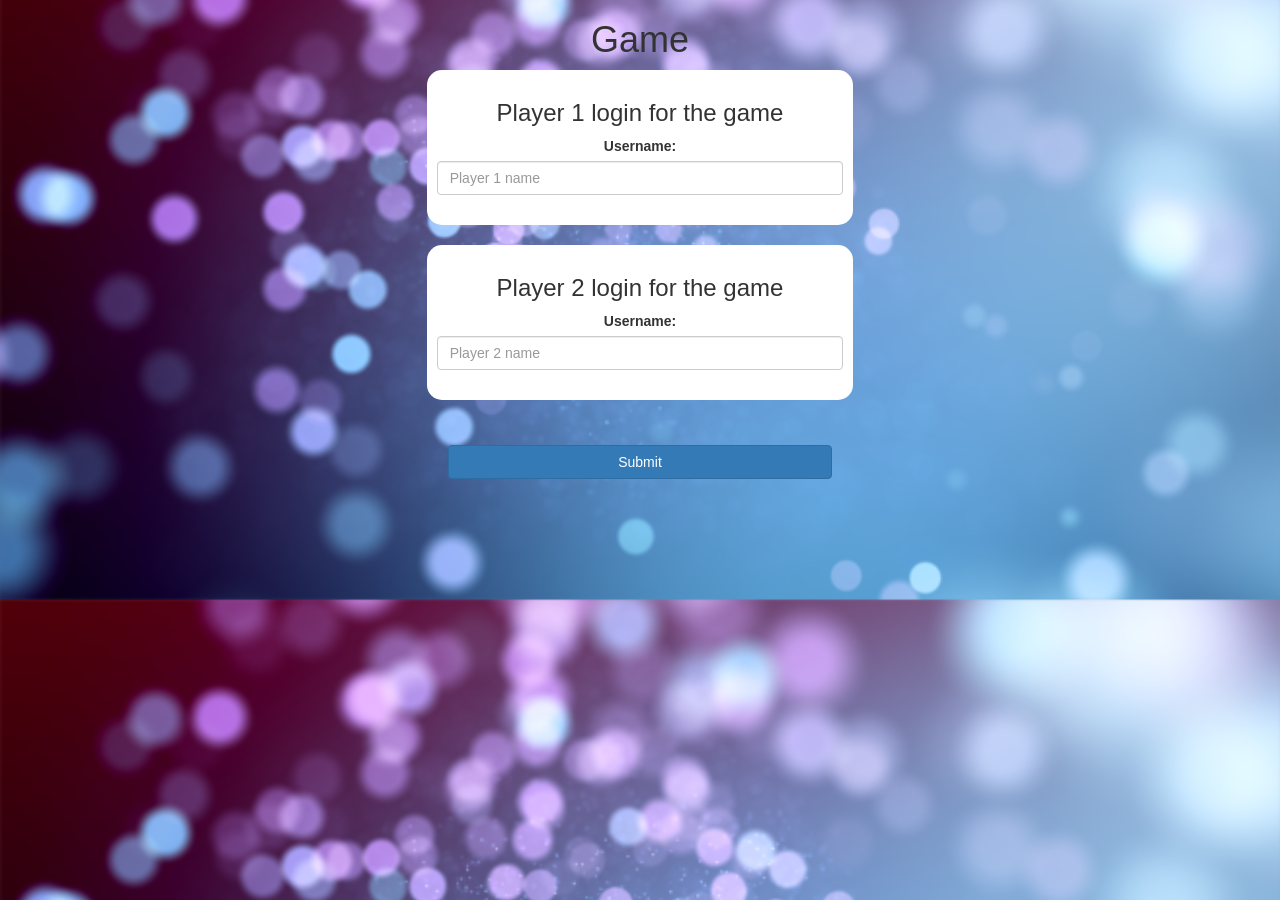
<file: index.html>
<!DOCTYPE html>
<html>
<head>
	<title>Guess The Word</title>

<meta name="viewport" content="width=device-width, initial-scale=1">
<link rel="stylesheet" href="https://maxcdn.bootstrapcdn.com/bootstrap/3.4.0/css/bootstrap.min.css">
<script src="https://ajax.googleapis.com/ajax/libs/jquery/3.4.1/jquery.min.js"></script>
<script src="https://maxcdn.bootstrapcdn.com/bootstrap/3.4.0/js/bootstrap.min.js"></script>

<link rel="stylesheet" type="text/css" href="style.css">

<script src="game_login.js"></script>
</head>
<body class="body_background">
	<center>
		<h1>Game</h1>
		<div class="col-lg-4 col-sm-8 col-xs-11 login_div1">
			<h3>Player 1 login for the game</h3>
			<label>Username: </label>
			<input type="text" id="playerNameInput" class="form-control" placeholder="Player 1 name">
			<br>
		</div>
		<br>
		<div class="col-lg-4 col-sm-8 col-xs-11 login_div2">
			<h3>Player 2 login for the game</h3>
			<label>Username: </label>
			<input type="text" id="player2NameInput" class="form-control" placeholder="Player 2 name">
			<br>
		</div>
		<button style="width:30%; margin-top:45px;" class="btn btn-primary" onclick="addUser()">Submit</button>
	</center>
</body>
</html>
</file>
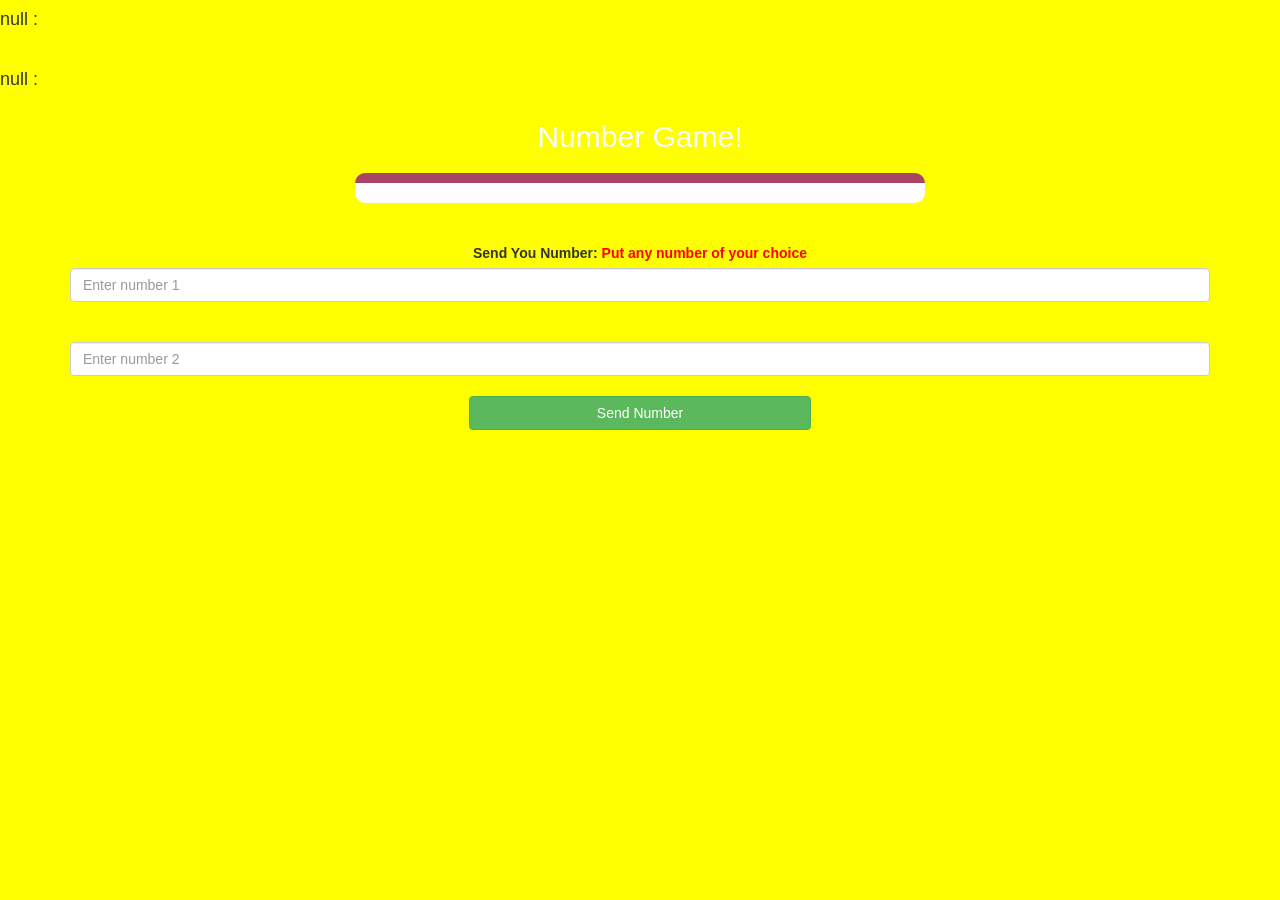
<file: game_page.html>
<!DOCTYPE html>
<html>
<head>
	<title>Math  Quiz</title>

<meta name="viewport" content="width=device-width, initial-scale=1">
<link rel="stylesheet" href="https://maxcdn.bootstrapcdn.com/bootstrap/3.4.0/css/bootstrap.min.css">
<script src="https://ajax.googleapis.com/ajax/libs/jquery/3.4.1/jquery.min.js"></script>
<script src="https://maxcdn.bootstrapcdn.com/bootstrap/3.4.0/js/bootstrap.min.js"></script>

<link rel="stylesheet" type="text/css" href="style.css">
</head>
<body id="gamePageBody">
	<h4 id="player1Name"><span id="player1Score"></span></h4>
		<br>
		<h4 id="player2Name"><span id="player2Score"></span></h4>

<div class="container">
	<center>
		<h2 style="color: white;"> Number Game!</h2>
		<h3 id="playerQuestion"></h3>
		<h3 id="playerAnswer"></h3>
		<div id="output" class="col-lg-6">	
		</div>
		
		<br>
		<br>
		<label>Send You Number: <b style="color: red">Put any number of your choice</b></label>

		<br>

		<input type="text" id="number1" class="form-control" placeholder="Enter number 1">
		<br>
		<br>
		<input type="text" id="number2" class="form-control" placeholder="Enter number 2">

		<br>

		<button onclick="send()" class="btn btn-success" style="width:30%;">Send Number</button>


	</center>
</div>

<script src="game_page.js"></script>
</body>
</html>
</file>
<file: style.css>
.body_background {
	background-image: url("bg.png");
	background-position: center;
	background-size: cover;
}
.login_div1 , .login_div2
	{
		background: white;
		padding: 10px;
		float: none;
		border-radius: 15px;
	}
	
#output
{
background: white;
border-radius: 10px;
border-top: 10px solid #AA4465;
padding: 10px;
float: none;
text-align: left;
}
#gamePageBody{
	background-color:yellow;
}
</file>
